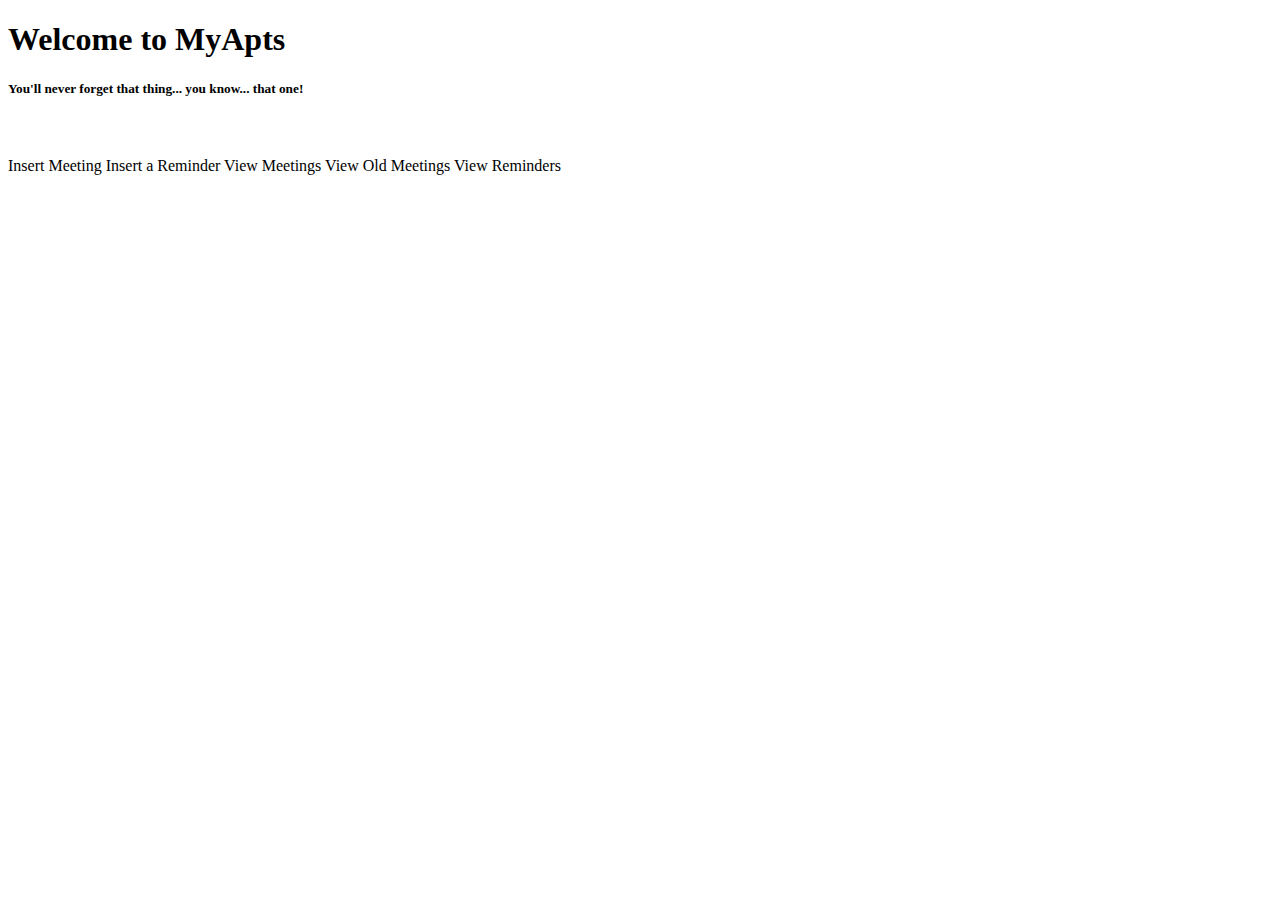
<file: src/main/resources/templates/index.html>
<!DOCTYPE html>
<html xmlns="http://www.w3.org/1999/xhtml"
	xmlns:th="http://www.thymeleaf.org"
	xmlns:layout="http://www.ultraq.net.nz/thymeleaf/layout"
	xmlns:sec="http://www.thymeleaf.org/thymeleaf-extras-springsecurity5"
	layout:decorate="template">
<head>
<meta charset="ISO-8859-1">
<title>Home</title>
	
</head>
<body>
	<div layout:fragment="content">

<div  sec:authorize="isAnonymous()">
<h1>  Welcome to MyApts</h1>
<h5> You'll never forget that thing... you know... that one!</h5>
</div>


		<div style="margin-top: 60px" sec:authorize="isAuthenticated()">
		
			<div class="list-group marg">
				<a th:href="@{/insert}"
					class="list-group-item list-group-item-action">Insert Meeting</a> <a
					th:href="@{/insert-rem}"
					class="list-group-item list-group-item-action">Insert a
					Reminder</a> <a th:href="@{/view}"
					class="list-group-item list-group-item-action">View Meetings <span
					class="badge bg-primary rounded-pill" th:text="${new1}"></span>
				</a> <a th:href="@{/view/old}"
					class="list-group-item list-group-item-action">View Old
					Meetings <span class="badge bg-dark rounded-pill" th:text="${old1}"></span>
				</a> <a th:href="@{/reminders}"
					class="list-group-item list-group-item-action">View Reminders <span
					class="badge bg-danger rounded-pill" th:text="${rem}"></span></a>
			</div>

		</div>

	</div>
</body>
</html>
</file>
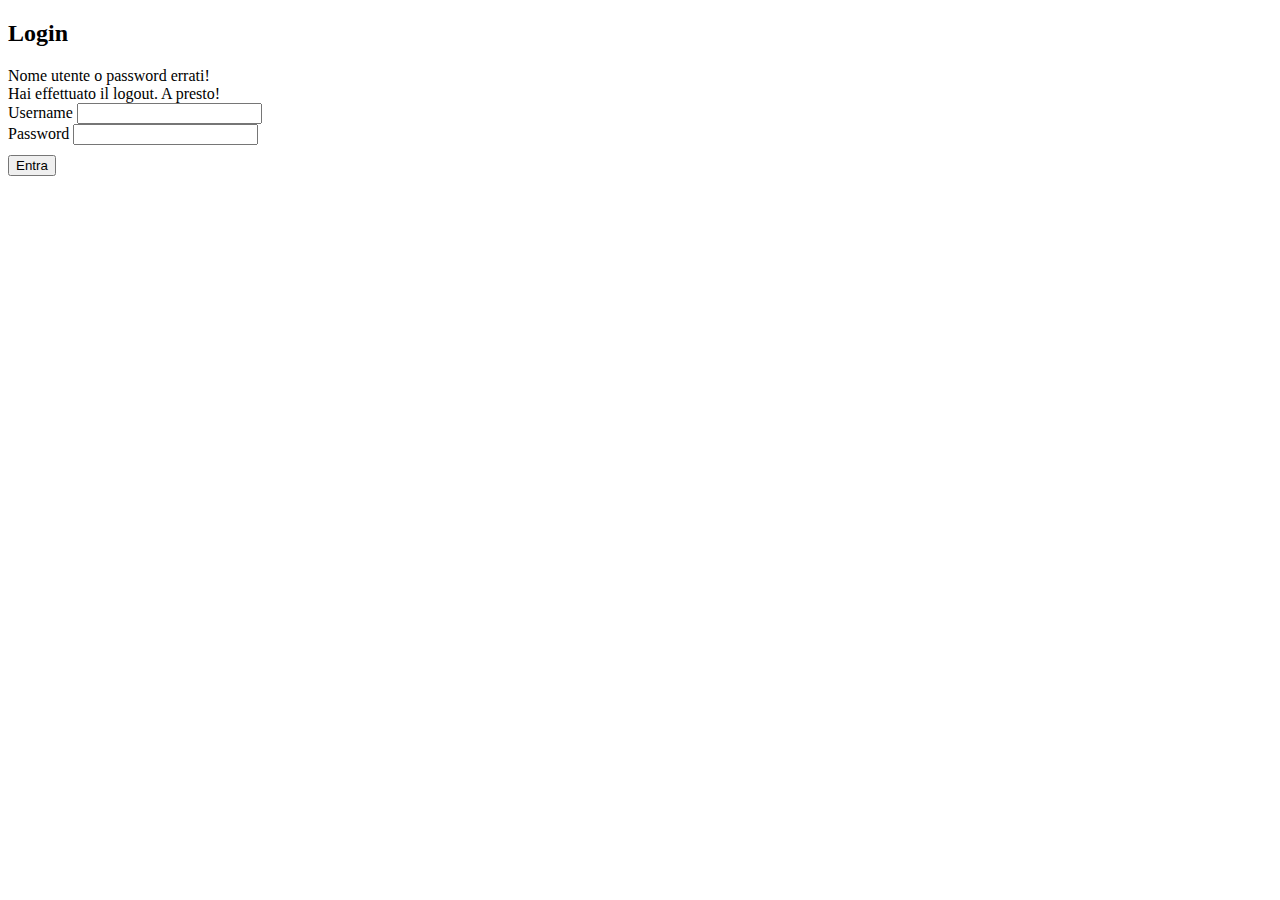
<file: src/main/resources/templates/login.html>
<!DOCTYPE html>
<html xmlns="http://www.w3.org/1999/xhtml"
	xmlns:th="http://www.thymeleaf.org"
	xmlns:layout="http://www.ultraq.net.nz/thymeleaf/layout"
	xmlns:sec="http://www.thymeleaf.org/thymeleaf-extras-springsecurity5"
	layout:decorate="template">
<head>
<meta charset="ISO-8859-1">
<title>Home</title>
</head>
<body>
	
		<div class="row" layout:fragment="content">
			<div class="col-lg-4" style="margin: auto;">
				<h2>Login</h2>
				<div th:if="${param.error}">Nome utente o password errati!</div>
				<!-- if sarebbe if else morale + metto la condizione dentro le {}, 
               rappresenta un attributo che se � vero nel caso in cui l'utente
               non � loggato, lo gestisce direttamente Spring Security
               Bisogna mettere per forza param.error	-->
				<div th:if="${param.logout}">Hai effettuato il logout. A
					presto!</div>
				<form th:action="@{/login}" method="post">
					<div class="form-group">
						<label for="username">Username</label> <input type="text"
							name="username" class="form-control" required>
						<!-- questi name (username e password) sono gi� impostati
              e non posso cambiarli -->
					</div>
					<div class="form-group">
						<label for="password">Password</label> <input type="password"
							name="password" class="form-control" required>
					</div>
					<button type="submit" style="margin-top: 10px"
						class="btn btn-success">Entra</button>
					<!-- <div style="margin-top:10px"><input type="submit" value="Entra"/></div> -->
				</form>
			</div>
		</div>


	
</body>
</html>
</file>
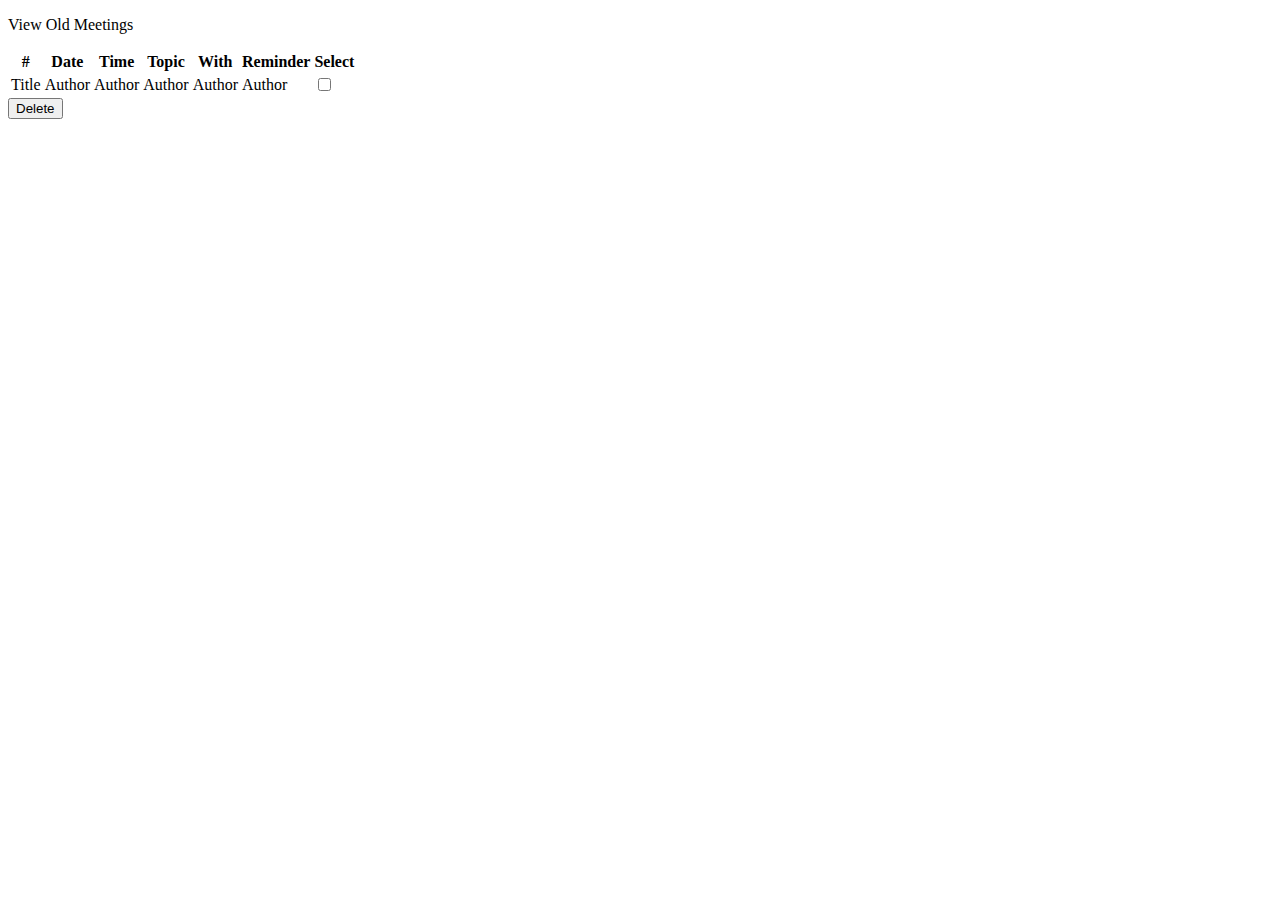
<file: src/main/resources/templates/view.html>
<!DOCTYPE html>
<html xmlns="http://www.w3.org/1999/xhtml"
	xmlns:th="http://www.thymeleaf.org"
	xmlns:layout="http://www.ultraq.net.nz/thymeleaf/layout"
	layout:decorate="template">



<head>
<meta charset="ISO-8859-1">
<title>Insert title here</title>

</head>
<body>
	<div layout:fragment="content">
<form th:action="@{/cancel}" method="post" id="form">
<p class="h3 al" >View <span th:if="${time == 'old'}">Old</span> Meetings</p>
		<table class="table" id=table1>
			<thead>
				<tr>
					<th scope="col">#</th>
					<th scope="col">Date</th>
					<th scope="col">Time</th>
					<th scope="col">Topic</th>
					<th scope="col">With</th>
					<th scope="col">Reminder</th>
					<th scope="col">Select</th>
				</tr>
			</thead>
			<tbody>
				<tr th:each="p : ${meeting}">
					<td><span th:text="${p.idmeetings}"> Title </span></td>
					<td><span th:text="${p.date}"> Author </span></td>
					<td><span th:text="${p.time}"> Author </span></td>
					<td><span th:text="${p.topic}"> Author </span></td>
					<td><span th:text="${p.con}"> Author </span></td>
					<td><span th:text="${p.reminder}"> Author </span></td>
					<td><input type="checkbox" id="present" name="present"
						th:value="${p.idmeetings}"></input></td>
				</tr>
		</table>


	
	<div class="field">
		<button type="submit" id="btnCancella" class="btn btn-success">Delete</button>
		<input type="hidden" th:name="${_csrf.parameterName}" th:value="${_csrf.token}"/>
	</div>

	</form>

</div>
</body>
</html>
</file>
